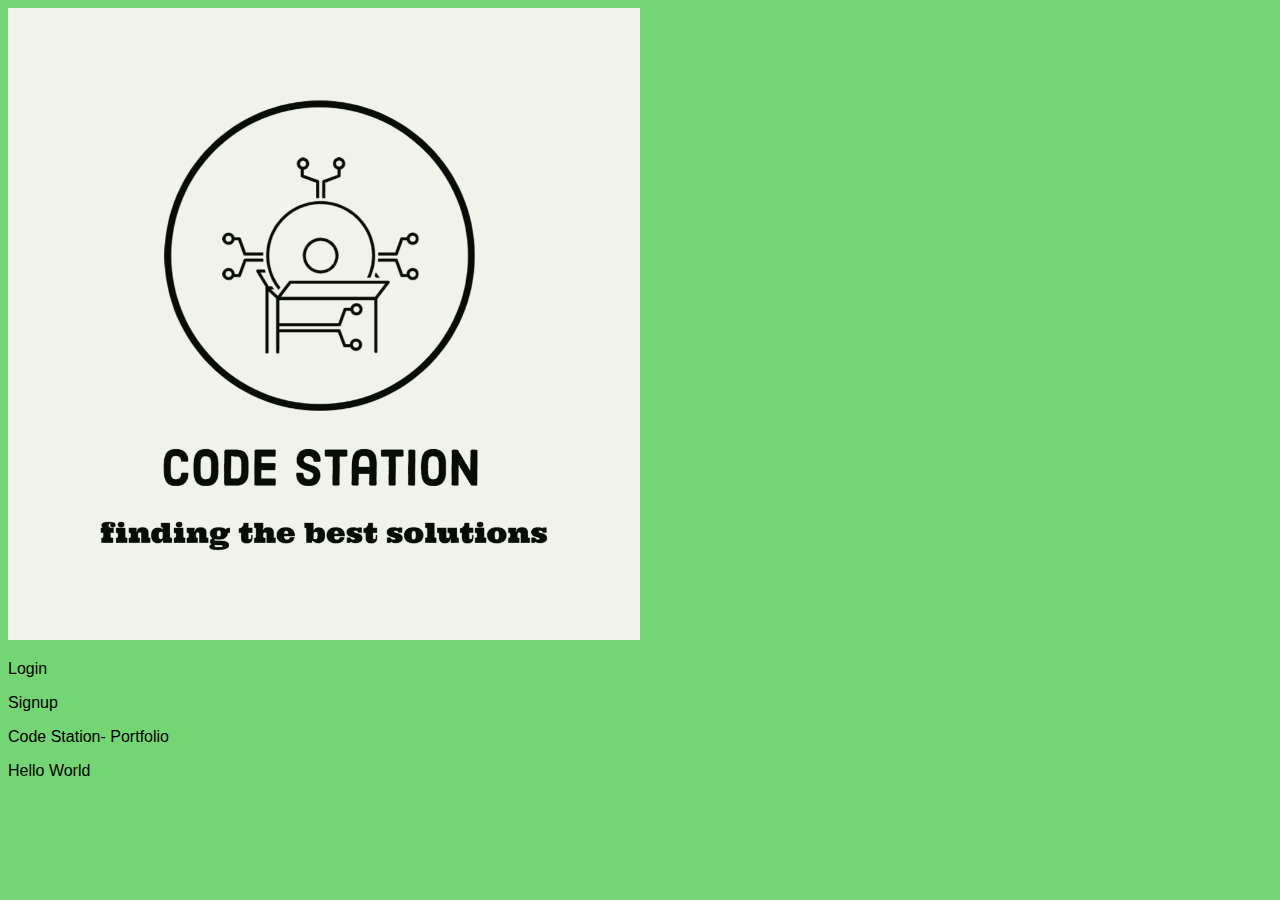
<file: index.html>
<!doctype html>
<html lang="en">
  <head>
    <!-- Required meta tags -->
    <meta charset="utf-8">
    <meta name="viewport" content="width=device-width, initial-scale=1">

    <!-- Bootstrap CSS -->
    <link href="https://cdn.jsdelivr.net/npm/bootstrap@5.0.2/dist/css/bootstrap.min.css" rel="stylesheet" integrity="sha384-EVSTQN3/azprG1Anm3QDgpJLIm9Nao0Yz1ztcQTwFspd3yD65VohhpuuCOmLASjC" crossorigin="anonymous">
    <link rel="stylesheet" href="style.css">

    <title>Code Station</title>
  </head>
  <body>

    <section>
        <div class="conatinerd d-lg-flex d-md-flex d-sm-flex bg-secondary vh-100 border">
            <div class="col-lg-4 col-md-4 col-sm-4 bg-light h-100 d-flex flex-column align-items-center justify-content-center">
                <div class="d-flex flex-column align-items-center justify-content-center mb-3">
                    <img src="Assets/Images/Logo.png" alt="logo">
                </div>
                <div><p>Login</p></div>
                <div><p>Signup</p></div>
                <div><p>Code Station- Portfolio</p></div>
            </div>
            <div class="col-lg-8 col-md-8 bg-warning">
                <p>Hello World</p>
            </div>

        </div>
    </section>

    <!-- Optional JavaScript; choose one of the two! -->

    <!-- Option 1: Bootstrap Bundle with Popper -->
    <script src="https://cdn.jsdelivr.net/npm/bootstrap@5.0.2/dist/js/bootstrap.bundle.min.js" integrity="sha384-MrcW6ZMFYlzcLA8Nl+NtUVF0sA7MsXsP1UyJoMp4YLEuNSfAP+JcXn/tWtIaxVXM" crossorigin="anonymous"></script>

    <!-- Option 2: Separate Popper and Bootstrap JS -->
    <!--
    <script src="https://cdn.jsdelivr.net/npm/@popperjs/core@2.9.2/dist/umd/popper.min.js" integrity="sha384-IQsoLXl5PILFhosVNubq5LC7Qb9DXgDA9i+tQ8Zj3iwWAwPtgFTxbJ8NT4GN1R8p" crossorigin="anonymous"></script>
    <script src="https://cdn.jsdelivr.net/npm/bootstrap@5.0.2/dist/js/bootstrap.min.js" integrity="sha384-cVKIPhGWiC2Al4u+LWgxfKTRIcfu0JTxR+EQDz/bgldoEyl4H0zUF0QKbrJ0EcQF" crossorigin="anonymous"></script>
    -->
  </body>
</html>
</file>
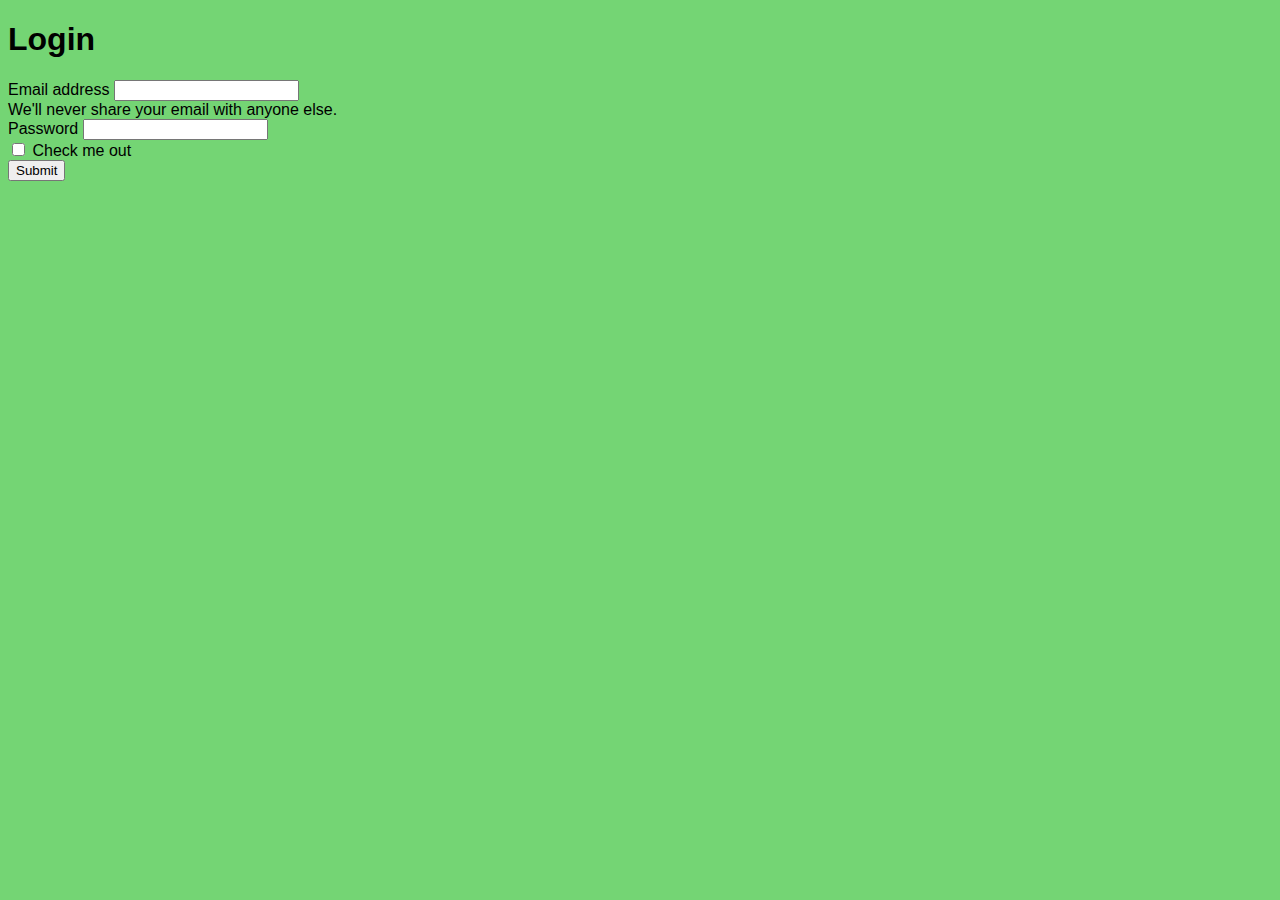
<file: login.html>
<!DOCTYPE html>
<html lang="en">
<head>
    <meta charset="UTF-8">
    <meta http-equiv="X-UA-Compatible" content="IE=edge">
    <meta name="viewport" content="width=device-width, initial-scale=1.0">
    <title>Login - Code Station</title>
    <link rel="stylesheet" href="style.css" >
    <link href="https://cdn.jsdelivr.net/npm/bootstrap@5.0.2/dist/css/bootstrap.min.css" rel="stylesheet" integrity="sha384-EVSTQN3/azprG1Anm3QDgpJLIm9Nao0Yz1ztcQTwFspd3yD65VohhpuuCOmLASjC" crossorigin="anonymous">
    
</head>
<body>
    <div class="container-fluid d-flex flex-column align-items-center justify-content-center vh-100 ">
        <div class="d-flex flex-column align-items-center justify-content-center p-5 shadow-lg rounded-3">
            <h1>Login</h1>
            <form class="d-flex flex-column align-items-center" action="">
                <div>
                    <div class="mb-3">
                    <label for="exampleInputEmail1" class="form-label">Email address</label>
                    <input type="email" class="form-control" id="exampleInputEmail1" aria-describedby="emailHelp">
                    <div id="emailHelp" class="form-text">We'll never share your email with anyone else.</div>
                    </div>
                    <div class="mb-3">
                    <label for="exampleInputPassword1" class="form-label">Password</label>
                    <input type="password" class="form-control" id="exampleInputPassword1">
                    </div>
                    <div class="mb-3 form-check">
                    <input type="checkbox" class="form-check-input" id="exampleCheck1">
                    <label class="form-check-label" for="exampleCheck1">Check me out</label>
                    </div>
                </div>
                <button type="submit" class="btn btn-primary">Submit</button>
            </form>
        </div>
    </div>

    <!-- scripts starts here -->
    <!-- bootstrap scripts -->
    <script src="https://cdn.jsdelivr.net/npm/bootstrap@5.0.2/dist/js/bootstrap.bundle.min.js" integrity="sha384-MrcW6ZMFYlzcLA8Nl+NtUVF0sA7MsXsP1UyJoMp4YLEuNSfAP+JcXn/tWtIaxVXM" crossorigin="anonymous"></script>

    <!-- Option 2: Separate Popper and Bootstrap JS -->

    <!-- <script src="https://cdn.jsdelivr.net/npm/@popperjs/core@2.9.2/dist/umd/popper.min.js" integrity="sha384-IQsoLXl5PILFhosVNubq5LC7Qb9DXgDA9i+tQ8Zj3iwWAwPtgFTxbJ8NT4GN1R8p" crossorigin="anonymous"></script>
    <script src="https://cdn.jsdelivr.net/npm/bootstrap@5.0.2/dist/js/bootstrap.min.js" integrity="sha384-cVKIPhGWiC2Al4u+LWgxfKTRIcfu0JTxR+EQDz/bgldoEyl4H0zUF0QKbrJ0EcQF" crossorigin="anonymous"></script> -->

</body>
</html>
</file>
<file: style.css>
body{
height: 100%;
font-family: Poppins-Regular,sans-serif;
background-color: rgb(116, 213, 116);
}
.main{
    display: flex;
    display: flex;
    flex-direction: column;
    align-items: center;
}
img{
    width: 50%;
}
</file>
